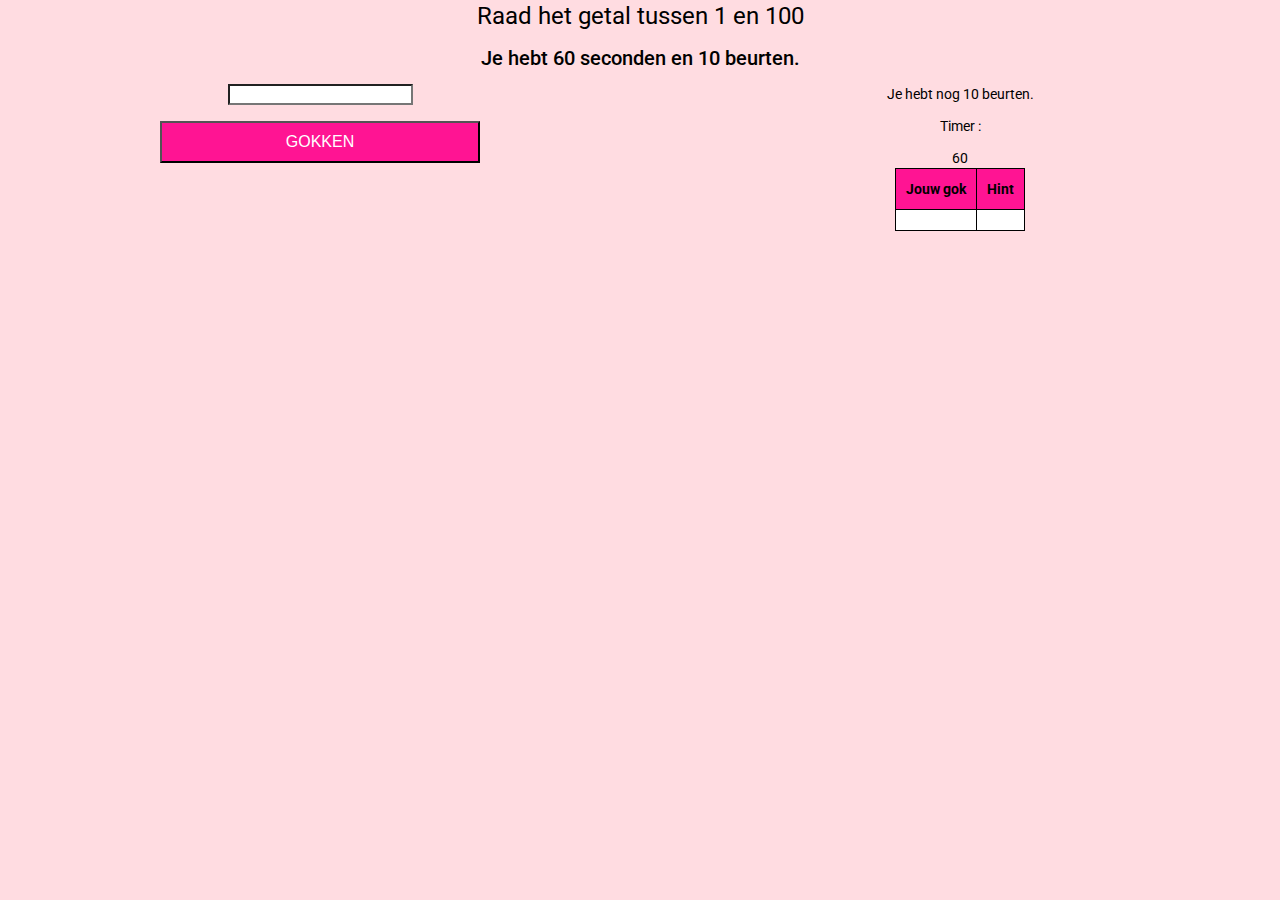
<file: index.html>
<!doctype html>
<html lang="en">
<head>
  <meta charset="utf-8">
  <title>FirstApp</title>
  <base href="https://karlien96.github.io/Opdracht1/">
  <meta name="viewport" content="width=device-width, initial-scale=1">
  <link rel="icon" type="image/x-icon" href="favicon.ico">
  <link href="https://fonts.googleapis.com/css?family=Roboto:300,400,500&display=swap" rel="stylesheet">
  <link href="https://fonts.googleapis.com/icon?family=Material+Icons" rel="stylesheet">
<link rel="stylesheet" href="styles.45c9f3782f353df93f58.css"></head>
<body class="mat-typography">
  <app-root></app-root>
<script src="runtime-es2015.0811dcefd377500b5b1a.js" type="module"></script><script src="runtime-es5.0811dcefd377500b5b1a.js" nomodule defer></script><script src="polyfills-es5.fd3af48698f9b02947d9.js" nomodule defer></script><script src="polyfills-es2015.442fa3cc45520cc0d518.js" type="module"></script><script src="main-es2015.e82e82dee78fb3386a63.js" type="module"></script><script src="main-es5.e82e82dee78fb3386a63.js" nomodule defer></script></body>
</html>
</file>
<file: styles.45c9f3782f353df93f58.css>
.mat-badge-content{font-weight:600;font-size:12px;font-family:Roboto,Helvetica Neue,sans-serif}.mat-badge-small .mat-badge-content{font-size:9px}.mat-badge-large .mat-badge-content{font-size:24px}.mat-h1,.mat-headline,.mat-typography h1{font:400 24px/32px Roboto,Helvetica Neue,sans-serif;margin:0 0 16px}.mat-h2,.mat-title,.mat-typography h2{font:500 20px/32px Roboto,Helvetica Neue,sans-serif;margin:0 0 16px}.mat-h3,.mat-subheading-2,.mat-typography h3{font:400 16px/28px Roboto,Helvetica Neue,sans-serif;margin:0 0 16px}.mat-h4,.mat-subheading-1,.mat-typography h4{font:400 15px/24px Roboto,Helvetica Neue,sans-serif;margin:0 0 16px}.mat-h5,.mat-typography h5{font:400 11.62px/20px Roboto,Helvetica Neue,sans-serif;margin:0 0 12px}.mat-h6,.mat-typography h6{font:400 9.38px/20px Roboto,Helvetica Neue,sans-serif;margin:0 0 12px}.mat-body-2,.mat-body-strong{font:500 14px/24px Roboto,Helvetica Neue,sans-serif}.mat-body,.mat-body-1,.mat-typography{font:400 14px/20px Roboto,Helvetica Neue,sans-serif}.mat-body-1 p,.mat-body p,.mat-typography p{margin:0 0 12px}.mat-caption,.mat-small{font:400 12px/20px Roboto,Helvetica Neue,sans-serif}.mat-display-4,.mat-typography .mat-display-4{font:300 112px/112px Roboto,Helvetica Neue,sans-serif;letter-spacing:-.05em;margin:0 0 56px}.mat-display-3,.mat-typography .mat-display-3{font:400 56px/56px Roboto,Helvetica Neue,sans-serif;letter-spacing:-.02em;margin:0 0 64px}.mat-display-2,.mat-typography .mat-display-2{font:400 45px/48px Roboto,Helvetica Neue,sans-serif;letter-spacing:-.005em;margin:0 0 64px}.mat-display-1,.mat-typography .mat-display-1{font:400 34px/40px Roboto,Helvetica Neue,sans-serif;margin:0 0 64px}.mat-bottom-sheet-container{font:400 14px/20px Roboto,Helvetica Neue,sans-serif}.mat-button,.mat-fab,.mat-flat-button,.mat-icon-button,.mat-mini-fab,.mat-raised-button,.mat-stroked-button{font-family:Roboto,Helvetica Neue,sans-serif;font-size:14px;font-weight:500}.mat-button-toggle,.mat-card{font-family:Roboto,Helvetica Neue,sans-serif}.mat-card-title{font-size:24px;font-weight:500}.mat-card-header .mat-card-title{font-size:20px}.mat-card-content,.mat-card-subtitle{font-size:14px}.mat-checkbox{font-family:Roboto,Helvetica Neue,sans-serif}.mat-checkbox-layout .mat-checkbox-label{line-height:24px}.mat-chip{font-size:14px;font-weight:500}.mat-chip .mat-chip-remove.mat-icon,.mat-chip .mat-chip-trailing-icon.mat-icon{font-size:18px}.mat-table{font-family:Roboto,Helvetica Neue,sans-serif}.mat-header-cell{font-size:12px;font-weight:500}.mat-cell,.mat-footer-cell{font-size:14px}.mat-calendar{font-family:Roboto,Helvetica Neue,sans-serif}.mat-calendar-body{font-size:13px}.mat-calendar-body-label,.mat-calendar-period-button{font-size:14px;font-weight:500}.mat-calendar-table-header th{font-size:11px;font-weight:400}.mat-dialog-title{font:500 20px/32px Roboto,Helvetica Neue,sans-serif}.mat-expansion-panel-header{font-family:Roboto,Helvetica Neue,sans-serif;font-size:15px;font-weight:400}.mat-expansion-panel-content{font:400 14px/20px Roboto,Helvetica Neue,sans-serif}.mat-form-field{font-size:inherit;font-weight:400;line-height:1.125;font-family:Roboto,Helvetica Neue,sans-serif}.mat-form-field-wrapper{padding-bottom:1.34375em}.mat-form-field-prefix .mat-icon,.mat-form-field-suffix .mat-icon{font-size:150%;line-height:1.125}.mat-form-field-prefix .mat-icon-button,.mat-form-field-suffix .mat-icon-button{height:1.5em;width:1.5em}.mat-form-field-prefix .mat-icon-button .mat-icon,.mat-form-field-suffix .mat-icon-button .mat-icon{height:1.125em;line-height:1.125}.mat-form-field-infix{padding:.5em 0;border-top:.84375em solid transparent}.mat-form-field-can-float.mat-form-field-should-float .mat-form-field-label,.mat-form-field-can-float .mat-input-server:focus+.mat-form-field-label-wrapper .mat-form-field-label{-webkit-transform:translateY(-1.34375em) scale(.75);transform:translateY(-1.34375em) scale(.75);width:133.3333333333%}.mat-form-field-can-float .mat-input-server[label]:not(:label-shown)+.mat-form-field-label-wrapper .mat-form-field-label{-webkit-transform:translateY(-1.34374em) scale(.75);transform:translateY(-1.34374em) scale(.75);width:133.3333433333%}.mat-form-field-label-wrapper{top:-.84375em;padding-top:.84375em}.mat-form-field-label{top:1.34375em}.mat-form-field-underline{bottom:1.34375em}.mat-form-field-subscript-wrapper{font-size:75%;margin-top:.6666666667em;top:calc(100% - 1.79167em)}.mat-form-field-appearance-legacy .mat-form-field-wrapper{padding-bottom:1.25em}.mat-form-field-appearance-legacy .mat-form-field-infix{padding:.4375em 0}.mat-form-field-appearance-legacy.mat-form-field-can-float.mat-form-field-should-float .mat-form-field-label,.mat-form-field-appearance-legacy.mat-form-field-can-float .mat-input-server:focus+.mat-form-field-label-wrapper .mat-form-field-label{-webkit-transform:translateY(-1.28125em) scale(.75) perspective(100px) translateZ(.001px);transform:translateY(-1.28125em) scale(.75) perspective(100px) translateZ(.001px);-ms-transform:translateY(-1.28125em) scale(.75);width:133.3333333333%}.mat-form-field-appearance-legacy.mat-form-field-can-float .mat-form-field-autofill-control:-webkit-autofill+.mat-form-field-label-wrapper .mat-form-field-label{-webkit-transform:translateY(-1.28125em) scale(.75) perspective(100px) translateZ(.00101px);transform:translateY(-1.28125em) scale(.75) perspective(100px) translateZ(.00101px);-ms-transform:translateY(-1.28124em) scale(.75);width:133.3333433333%}.mat-form-field-appearance-legacy.mat-form-field-can-float .mat-input-server[label]:not(:label-shown)+.mat-form-field-label-wrapper .mat-form-field-label{-webkit-transform:translateY(-1.28125em) scale(.75) perspective(100px) translateZ(.00102px);transform:translateY(-1.28125em) scale(.75) perspective(100px) translateZ(.00102px);-ms-transform:translateY(-1.28123em) scale(.75);width:133.3333533333%}.mat-form-field-appearance-legacy .mat-form-field-label{top:1.28125em}.mat-form-field-appearance-legacy .mat-form-field-underline{bottom:1.25em}.mat-form-field-appearance-legacy .mat-form-field-subscript-wrapper{margin-top:.5416666667em;top:calc(100% - 1.66667em)}@media print{.mat-form-field-appearance-legacy.mat-form-field-can-float.mat-form-field-should-float .mat-form-field-label,.mat-form-field-appearance-legacy.mat-form-field-can-float .mat-input-server:focus+.mat-form-field-label-wrapper .mat-form-field-label{-webkit-transform:translateY(-1.28122em) scale(.75);transform:translateY(-1.28122em) scale(.75)}.mat-form-field-appearance-legacy.mat-form-field-can-float .mat-form-field-autofill-control:-webkit-autofill+.mat-form-field-label-wrapper .mat-form-field-label{-webkit-transform:translateY(-1.28121em) scale(.75);transform:translateY(-1.28121em) scale(.75)}.mat-form-field-appearance-legacy.mat-form-field-can-float .mat-input-server[label]:not(:label-shown)+.mat-form-field-label-wrapper .mat-form-field-label{-webkit-transform:translateY(-1.2812em) scale(.75);transform:translateY(-1.2812em) scale(.75)}}.mat-form-field-appearance-fill .mat-form-field-infix{padding:.25em 0 .75em}.mat-form-field-appearance-fill .mat-form-field-label{top:1.09375em;margin-top:-.5em}.mat-form-field-appearance-fill.mat-form-field-can-float.mat-form-field-should-float .mat-form-field-label,.mat-form-field-appearance-fill.mat-form-field-can-float .mat-input-server:focus+.mat-form-field-label-wrapper .mat-form-field-label{-webkit-transform:translateY(-.59375em) scale(.75);transform:translateY(-.59375em) scale(.75);width:133.3333333333%}.mat-form-field-appearance-fill.mat-form-field-can-float .mat-input-server[label]:not(:label-shown)+.mat-form-field-label-wrapper .mat-form-field-label{-webkit-transform:translateY(-.59374em) scale(.75);transform:translateY(-.59374em) scale(.75);width:133.3333433333%}.mat-form-field-appearance-outline .mat-form-field-infix{padding:1em 0}.mat-form-field-appearance-outline .mat-form-field-label{top:1.84375em;margin-top:-.25em}.mat-form-field-appearance-outline.mat-form-field-can-float.mat-form-field-should-float .mat-form-field-label,.mat-form-field-appearance-outline.mat-form-field-can-float .mat-input-server:focus+.mat-form-field-label-wrapper .mat-form-field-label{-webkit-transform:translateY(-1.59375em) scale(.75);transform:translateY(-1.59375em) scale(.75);width:133.3333333333%}.mat-form-field-appearance-outline.mat-form-field-can-float .mat-input-server[label]:not(:label-shown)+.mat-form-field-label-wrapper .mat-form-field-label{-webkit-transform:translateY(-1.59374em) scale(.75);transform:translateY(-1.59374em) scale(.75);width:133.3333433333%}.mat-grid-tile-footer,.mat-grid-tile-header{font-size:14px}.mat-grid-tile-footer .mat-line,.mat-grid-tile-header .mat-line{white-space:nowrap;overflow:hidden;text-overflow:ellipsis;display:block;box-sizing:border-box}.mat-grid-tile-footer .mat-line:nth-child(n+2),.mat-grid-tile-header .mat-line:nth-child(n+2){font-size:12px}input.mat-input-element{margin-top:-.0625em}.mat-menu-item{font-family:Roboto,Helvetica Neue,sans-serif;font-size:14px;font-weight:400}.mat-paginator,.mat-paginator-page-size .mat-select-trigger{font-family:Roboto,Helvetica Neue,sans-serif;font-size:12px}.mat-radio-button,.mat-select{font-family:Roboto,Helvetica Neue,sans-serif}.mat-select-trigger{height:1.125em}.mat-slide-toggle-content,.mat-slider-thumb-label-text{font-family:Roboto,Helvetica Neue,sans-serif}.mat-slider-thumb-label-text{font-size:12px;font-weight:500}.mat-stepper-horizontal,.mat-stepper-vertical{font-family:Roboto,Helvetica Neue,sans-serif}.mat-step-label{font-size:14px;font-weight:400}.mat-step-sub-label-error{font-weight:400}.mat-step-label-error{font-size:14px}.mat-step-label-selected{font-size:14px;font-weight:500}.mat-tab-group,.mat-tab-label,.mat-tab-link{font-family:Roboto,Helvetica Neue,sans-serif}.mat-tab-label,.mat-tab-link{font-size:14px;font-weight:500}.mat-toolbar,.mat-toolbar h1,.mat-toolbar h2,.mat-toolbar h3,.mat-toolbar h4,.mat-toolbar h5,.mat-toolbar h6{font:500 20px/32px Roboto,Helvetica Neue,sans-serif;margin:0}.mat-tooltip{font-family:Roboto,Helvetica Neue,sans-serif;font-size:10px;padding-top:6px;padding-bottom:6px}.mat-tooltip-handset{font-size:14px;padding-top:8px;padding-bottom:8px}.mat-list-item,.mat-list-option{font-family:Roboto,Helvetica Neue,sans-serif}.mat-list-base .mat-list-item{font-size:16px}.mat-list-base .mat-list-item .mat-line{white-space:nowrap;overflow:hidden;text-overflow:ellipsis;display:block;box-sizing:border-box}.mat-list-base .mat-list-item .mat-line:nth-child(n+2){font-size:14px}.mat-list-base .mat-list-option{font-size:16px}.mat-list-base .mat-list-option .mat-line{white-space:nowrap;overflow:hidden;text-overflow:ellipsis;display:block;box-sizing:border-box}.mat-list-base .mat-list-option .mat-line:nth-child(n+2){font-size:14px}.mat-list-base .mat-subheader{font-family:Roboto,Helvetica Neue,sans-serif;font-size:14px;font-weight:500}.mat-list-base[dense] .mat-list-item{font-size:12px}.mat-list-base[dense] .mat-list-item .mat-line{white-space:nowrap;overflow:hidden;text-overflow:ellipsis;display:block;box-sizing:border-box}.mat-list-base[dense] .mat-list-item .mat-line:nth-child(n+2),.mat-list-base[dense] .mat-list-option{font-size:12px}.mat-list-base[dense] .mat-list-option .mat-line{white-space:nowrap;overflow:hidden;text-overflow:ellipsis;display:block;box-sizing:border-box}.mat-list-base[dense] .mat-list-option .mat-line:nth-child(n+2){font-size:12px}.mat-list-base[dense] .mat-subheader{font-family:Roboto,Helvetica Neue,sans-serif;font-size:12px;font-weight:500}.mat-option{font-family:Roboto,Helvetica Neue,sans-serif;font-size:16px}.mat-optgroup-label{font:500 14px/24px Roboto,Helvetica Neue,sans-serif}.mat-simple-snackbar{font-family:Roboto,Helvetica Neue,sans-serif;font-size:14px}.mat-simple-snackbar-action{line-height:1;font-family:inherit;font-size:inherit;font-weight:500}.mat-tree{font-family:Roboto,Helvetica Neue,sans-serif}.mat-nested-tree-node,.mat-tree-node{font-weight:400;font-size:14px}.mat-ripple{overflow:hidden;position:relative}.mat-ripple:not(:empty){-webkit-transform:translateZ(0);transform:translateZ(0)}.mat-ripple.mat-ripple-unbounded{overflow:visible}.mat-ripple-element{position:absolute;border-radius:50%;pointer-events:none;-webkit-transition:opacity,-webkit-transform 0ms cubic-bezier(0,0,.2,1);transition:opacity,-webkit-transform 0ms cubic-bezier(0,0,.2,1);transition:opacity,transform 0ms cubic-bezier(0,0,.2,1);transition:opacity,transform 0ms cubic-bezier(0,0,.2,1),-webkit-transform 0ms cubic-bezier(0,0,.2,1);-webkit-transform:scale(0);transform:scale(0)}.cdk-high-contrast-active .mat-ripple-element{display:none}.cdk-visually-hidden{border:0;clip:rect(0 0 0 0);height:1px;margin:-1px;overflow:hidden;padding:0;position:absolute;width:1px;outline:0;-webkit-appearance:none;-moz-appearance:none}.cdk-global-overlay-wrapper,.cdk-overlay-container{pointer-events:none;top:0;left:0;height:100%;width:100%}.cdk-overlay-container{position:fixed;z-index:1000}.cdk-overlay-container:empty{display:none}.cdk-global-overlay-wrapper,.cdk-overlay-pane{display:-webkit-box;display:flex;position:absolute;z-index:1000}.cdk-overlay-pane{pointer-events:auto;box-sizing:border-box;max-width:100%;max-height:100%}.cdk-overlay-backdrop{position:absolute;top:0;bottom:0;left:0;right:0;z-index:1000;pointer-events:auto;-webkit-tap-highlight-color:transparent;-webkit-transition:opacity .4s cubic-bezier(.25,.8,.25,1);transition:opacity .4s cubic-bezier(.25,.8,.25,1);opacity:0}.cdk-overlay-backdrop.cdk-overlay-backdrop-showing{opacity:1}@media screen and (-ms-high-contrast:active){.cdk-overlay-backdrop.cdk-overlay-backdrop-showing{opacity:.6}}.cdk-overlay-dark-backdrop{background:rgba(0,0,0,.32)}.cdk-overlay-transparent-backdrop,.cdk-overlay-transparent-backdrop.cdk-overlay-backdrop-showing{opacity:0}.cdk-overlay-connected-position-bounding-box{position:absolute;z-index:1000;display:-webkit-box;display:flex;-webkit-box-orient:vertical;-webkit-box-direction:normal;flex-direction:column;min-width:1px;min-height:1px}.cdk-global-scrollblock{position:fixed;width:100%;overflow-y:scroll}@-webkit-keyframes cdk-text-field-autofill-start{/*!*/}@keyframes cdk-text-field-autofill-start{/*!*/}@-webkit-keyframes cdk-text-field-autofill-end{/*!*/}@keyframes cdk-text-field-autofill-end{/*!*/}.cdk-text-field-autofill-monitored:-webkit-autofill{-webkit-animation:cdk-text-field-autofill-start 0s 1ms;animation:cdk-text-field-autofill-start 0s 1ms}.cdk-text-field-autofill-monitored:not(:-webkit-autofill){-webkit-animation:cdk-text-field-autofill-end 0s 1ms;animation:cdk-text-field-autofill-end 0s 1ms}textarea.cdk-textarea-autosize{resize:none}textarea.cdk-textarea-autosize-measuring{height:auto!important;overflow:hidden!important;padding:2px 0!important;box-sizing:content-box!important}.mat-ripple-element{background-color:rgba(0,0,0,.1)}.mat-option{color:rgba(0,0,0,.87)}.mat-option.mat-active,.mat-option.mat-selected:not(.mat-option-multiple):not(.mat-option-disabled),.mat-option:focus:not(.mat-option-disabled),.mat-option:hover:not(.mat-option-disabled){background:rgba(0,0,0,.04)}.mat-option.mat-active{color:rgba(0,0,0,.87)}.mat-option.mat-option-disabled{color:rgba(0,0,0,.38)}.mat-primary .mat-option.mat-selected:not(.mat-option-disabled){color:#673ab7}.mat-accent .mat-option.mat-selected:not(.mat-option-disabled){color:#ffd740}.mat-warn .mat-option.mat-selected:not(.mat-option-disabled){color:#f44336}.mat-optgroup-label{color:rgba(0,0,0,.54)}.mat-optgroup-disabled .mat-optgroup-label{color:rgba(0,0,0,.38)}.mat-pseudo-checkbox{color:rgba(0,0,0,.54)}.mat-pseudo-checkbox:after{color:#fafafa}.mat-pseudo-checkbox-disabled{color:#b0b0b0}.mat-primary .mat-pseudo-checkbox-checked,.mat-primary .mat-pseudo-checkbox-indeterminate{background:#673ab7}.mat-accent .mat-pseudo-checkbox-checked,.mat-accent .mat-pseudo-checkbox-indeterminate,.mat-pseudo-checkbox-checked,.mat-pseudo-checkbox-indeterminate{background:#ffd740}.mat-warn .mat-pseudo-checkbox-checked,.mat-warn .mat-pseudo-checkbox-indeterminate{background:#f44336}.mat-pseudo-checkbox-checked.mat-pseudo-checkbox-disabled,.mat-pseudo-checkbox-indeterminate.mat-pseudo-checkbox-disabled{background:#b0b0b0}.mat-elevation-z0{box-shadow:0 0 0 0 rgba(0,0,0,.2),0 0 0 0 rgba(0,0,0,.14),0 0 0 0 rgba(0,0,0,.12)}.mat-elevation-z1{box-shadow:0 2px 1px -1px rgba(0,0,0,.2),0 1px 1px 0 rgba(0,0,0,.14),0 1px 3px 0 rgba(0,0,0,.12)}.mat-elevation-z2{box-shadow:0 3px 1px -2px rgba(0,0,0,.2),0 2px 2px 0 rgba(0,0,0,.14),0 1px 5px 0 rgba(0,0,0,.12)}.mat-elevation-z3{box-shadow:0 3px 3px -2px rgba(0,0,0,.2),0 3px 4px 0 rgba(0,0,0,.14),0 1px 8px 0 rgba(0,0,0,.12)}.mat-elevation-z4{box-shadow:0 2px 4px -1px rgba(0,0,0,.2),0 4px 5px 0 rgba(0,0,0,.14),0 1px 10px 0 rgba(0,0,0,.12)}.mat-elevation-z5{box-shadow:0 3px 5px -1px rgba(0,0,0,.2),0 5px 8px 0 rgba(0,0,0,.14),0 1px 14px 0 rgba(0,0,0,.12)}.mat-elevation-z6{box-shadow:0 3px 5px -1px rgba(0,0,0,.2),0 6px 10px 0 rgba(0,0,0,.14),0 1px 18px 0 rgba(0,0,0,.12)}.mat-elevation-z7{box-shadow:0 4px 5px -2px rgba(0,0,0,.2),0 7px 10px 1px rgba(0,0,0,.14),0 2px 16px 1px rgba(0,0,0,.12)}.mat-elevation-z8{box-shadow:0 5px 5px -3px rgba(0,0,0,.2),0 8px 10px 1px rgba(0,0,0,.14),0 3px 14px 2px rgba(0,0,0,.12)}.mat-elevation-z9{box-shadow:0 5px 6px -3px rgba(0,0,0,.2),0 9px 12px 1px rgba(0,0,0,.14),0 3px 16px 2px rgba(0,0,0,.12)}.mat-elevation-z10{box-shadow:0 6px 6px -3px rgba(0,0,0,.2),0 10px 14px 1px rgba(0,0,0,.14),0 4px 18px 3px rgba(0,0,0,.12)}.mat-elevation-z11{box-shadow:0 6px 7px -4px rgba(0,0,0,.2),0 11px 15px 1px rgba(0,0,0,.14),0 4px 20px 3px rgba(0,0,0,.12)}.mat-elevation-z12{box-shadow:0 7px 8px -4px rgba(0,0,0,.2),0 12px 17px 2px rgba(0,0,0,.14),0 5px 22px 4px rgba(0,0,0,.12)}.mat-elevation-z13{box-shadow:0 7px 8px -4px rgba(0,0,0,.2),0 13px 19px 2px rgba(0,0,0,.14),0 5px 24px 4px rgba(0,0,0,.12)}.mat-elevation-z14{box-shadow:0 7px 9px -4px rgba(0,0,0,.2),0 14px 21px 2px rgba(0,0,0,.14),0 5px 26px 4px rgba(0,0,0,.12)}.mat-elevation-z15{box-shadow:0 8px 9px -5px rgba(0,0,0,.2),0 15px 22px 2px rgba(0,0,0,.14),0 6px 28px 5px rgba(0,0,0,.12)}.mat-elevation-z16{box-shadow:0 8px 10px -5px rgba(0,0,0,.2),0 16px 24px 2px rgba(0,0,0,.14),0 6px 30px 5px rgba(0,0,0,.12)}.mat-elevation-z17{box-shadow:0 8px 11px -5px rgba(0,0,0,.2),0 17px 26px 2px rgba(0,0,0,.14),0 6px 32px 5px rgba(0,0,0,.12)}.mat-elevation-z18{box-shadow:0 9px 11px -5px rgba(0,0,0,.2),0 18px 28px 2px rgba(0,0,0,.14),0 7px 34px 6px rgba(0,0,0,.12)}.mat-elevation-z19{box-shadow:0 9px 12px -6px rgba(0,0,0,.2),0 19px 29px 2px rgba(0,0,0,.14),0 7px 36px 6px rgba(0,0,0,.12)}.mat-elevation-z20{box-shadow:0 10px 13px -6px rgba(0,0,0,.2),0 20px 31px 3px rgba(0,0,0,.14),0 8px 38px 7px rgba(0,0,0,.12)}.mat-elevation-z21{box-shadow:0 10px 13px -6px rgba(0,0,0,.2),0 21px 33px 3px rgba(0,0,0,.14),0 8px 40px 7px rgba(0,0,0,.12)}.mat-elevation-z22{box-shadow:0 10px 14px -6px rgba(0,0,0,.2),0 22px 35px 3px rgba(0,0,0,.14),0 8px 42px 7px rgba(0,0,0,.12)}.mat-elevation-z23{box-shadow:0 11px 14px -7px rgba(0,0,0,.2),0 23px 36px 3px rgba(0,0,0,.14),0 9px 44px 8px rgba(0,0,0,.12)}.mat-elevation-z24{box-shadow:0 11px 15px -7px rgba(0,0,0,.2),0 24px 38px 3px rgba(0,0,0,.14),0 9px 46px 8px rgba(0,0,0,.12)}.mat-app-background{background-color:#fafafa;color:rgba(0,0,0,.87)}.mat-theme-loaded-marker{display:none}.mat-autocomplete-panel{background:#fff;color:rgba(0,0,0,.87)}.mat-autocomplete-panel:not([class*=mat-elevation-z]){box-shadow:0 2px 4px -1px rgba(0,0,0,.2),0 4px 5px 0 rgba(0,0,0,.14),0 1px 10px 0 rgba(0,0,0,.12)}.mat-autocomplete-panel .mat-option.mat-selected:not(.mat-active):not(:hover){background:#fff}.mat-autocomplete-panel .mat-option.mat-selected:not(.mat-active):not(:hover):not(.mat-option-disabled){color:rgba(0,0,0,.87)}.mat-badge-content{color:#fff;background:#673ab7}.cdk-high-contrast-active .mat-badge-content{outline:1px solid;border-radius:0}.mat-badge-accent .mat-badge-content{background:#ffd740;color:rgba(0,0,0,.87)}.mat-badge-warn .mat-badge-content{color:#fff;background:#f44336}.mat-badge{position:relative}.mat-badge-hidden .mat-badge-content{display:none}.mat-badge-disabled .mat-badge-content{background:#b9b9b9;color:rgba(0,0,0,.38)}.mat-badge-content{position:absolute;text-align:center;display:inline-block;border-radius:50%;-webkit-transition:-webkit-transform .2s ease-in-out;transition:-webkit-transform .2s ease-in-out;transition:transform .2s ease-in-out;transition:transform .2s ease-in-out,-webkit-transform .2s ease-in-out;-webkit-transform:scale(.6);transform:scale(.6);overflow:hidden;white-space:nowrap;text-overflow:ellipsis;pointer-events:none}.mat-badge-content._mat-animation-noopable,.ng-animate-disabled .mat-badge-content{-webkit-transition:none;transition:none}.mat-badge-content.mat-badge-active{-webkit-transform:none;transform:none}.mat-badge-small .mat-badge-content{width:16px;height:16px;line-height:16px}.mat-badge-small.mat-badge-above .mat-badge-content{top:-8px}.mat-badge-small.mat-badge-below .mat-badge-content{bottom:-8px}.mat-badge-small.mat-badge-before .mat-badge-content{left:-16px}[dir=rtl] .mat-badge-small.mat-badge-before .mat-badge-content{left:auto;right:-16px}.mat-badge-small.mat-badge-after .mat-badge-content{right:-16px}[dir=rtl] .mat-badge-small.mat-badge-after .mat-badge-content{right:auto;left:-16px}.mat-badge-small.mat-badge-overlap.mat-badge-before .mat-badge-content{left:-8px}[dir=rtl] .mat-badge-small.mat-badge-overlap.mat-badge-before .mat-badge-content{left:auto;right:-8px}.mat-badge-small.mat-badge-overlap.mat-badge-after .mat-badge-content{right:-8px}[dir=rtl] .mat-badge-small.mat-badge-overlap.mat-badge-after .mat-badge-content{right:auto;left:-8px}.mat-badge-medium .mat-badge-content{width:22px;height:22px;line-height:22px}.mat-badge-medium.mat-badge-above .mat-badge-content{top:-11px}.mat-badge-medium.mat-badge-below .mat-badge-content{bottom:-11px}.mat-badge-medium.mat-badge-before .mat-badge-content{left:-22px}[dir=rtl] .mat-badge-medium.mat-badge-before .mat-badge-content{left:auto;right:-22px}.mat-badge-medium.mat-badge-after .mat-badge-content{right:-22px}[dir=rtl] .mat-badge-medium.mat-badge-after .mat-badge-content{right:auto;left:-22px}.mat-badge-medium.mat-badge-overlap.mat-badge-before .mat-badge-content{left:-11px}[dir=rtl] .mat-badge-medium.mat-badge-overlap.mat-badge-before .mat-badge-content{left:auto;right:-11px}.mat-badge-medium.mat-badge-overlap.mat-badge-after .mat-badge-content{right:-11px}[dir=rtl] .mat-badge-medium.mat-badge-overlap.mat-badge-after .mat-badge-content{right:auto;left:-11px}.mat-badge-large .mat-badge-content{width:28px;height:28px;line-height:28px}.mat-badge-large.mat-badge-above .mat-badge-content{top:-14px}.mat-badge-large.mat-badge-below .mat-badge-content{bottom:-14px}.mat-badge-large.mat-badge-before .mat-badge-content{left:-28px}[dir=rtl] .mat-badge-large.mat-badge-before .mat-badge-content{left:auto;right:-28px}.mat-badge-large.mat-badge-after .mat-badge-content{right:-28px}[dir=rtl] .mat-badge-large.mat-badge-after .mat-badge-content{right:auto;left:-28px}.mat-badge-large.mat-badge-overlap.mat-badge-before .mat-badge-content{left:-14px}[dir=rtl] .mat-badge-large.mat-badge-overlap.mat-badge-before .mat-badge-content{left:auto;right:-14px}.mat-badge-large.mat-badge-overlap.mat-badge-after .mat-badge-content{right:-14px}[dir=rtl] .mat-badge-large.mat-badge-overlap.mat-badge-after .mat-badge-content{right:auto;left:-14px}.mat-bottom-sheet-container{box-shadow:0 8px 10px -5px rgba(0,0,0,.2),0 16px 24px 2px rgba(0,0,0,.14),0 6px 30px 5px rgba(0,0,0,.12);background:#fff;color:rgba(0,0,0,.87)}.mat-button,.mat-icon-button,.mat-stroked-button{color:inherit;background:transparent}.mat-button.mat-primary,.mat-icon-button.mat-primary,.mat-stroked-button.mat-primary{color:#673ab7}.mat-button.mat-accent,.mat-icon-button.mat-accent,.mat-stroked-button.mat-accent{color:#ffd740}.mat-button.mat-warn,.mat-icon-button.mat-warn,.mat-stroked-button.mat-warn{color:#f44336}.mat-button.mat-accent[disabled],.mat-button.mat-primary[disabled],.mat-button.mat-warn[disabled],.mat-button[disabled][disabled],.mat-icon-button.mat-accent[disabled],.mat-icon-button.mat-primary[disabled],.mat-icon-button.mat-warn[disabled],.mat-icon-button[disabled][disabled],.mat-stroked-button.mat-accent[disabled],.mat-stroked-button.mat-primary[disabled],.mat-stroked-button.mat-warn[disabled],.mat-stroked-button[disabled][disabled]{color:rgba(0,0,0,.26)}.mat-button.mat-primary .mat-button-focus-overlay,.mat-icon-button.mat-primary .mat-button-focus-overlay,.mat-stroked-button.mat-primary .mat-button-focus-overlay{background-color:#673ab7}.mat-button.mat-accent .mat-button-focus-overlay,.mat-icon-button.mat-accent .mat-button-focus-overlay,.mat-stroked-button.mat-accent .mat-button-focus-overlay{background-color:#ffd740}.mat-button.mat-warn .mat-button-focus-overlay,.mat-icon-button.mat-warn .mat-button-focus-overlay,.mat-stroked-button.mat-warn .mat-button-focus-overlay{background-color:#f44336}.mat-button[disabled] .mat-button-focus-overlay,.mat-icon-button[disabled] .mat-button-focus-overlay,.mat-stroked-button[disabled] .mat-button-focus-overlay{background-color:transparent}.mat-button .mat-ripple-element,.mat-icon-button .mat-ripple-element,.mat-stroked-button .mat-ripple-element{opacity:.1;background-color:currentColor}.mat-button-focus-overlay{background:#000}.mat-stroked-button:not([disabled]){border-color:rgba(0,0,0,.12)}.mat-fab,.mat-flat-button,.mat-mini-fab,.mat-raised-button{color:rgba(0,0,0,.87);background-color:#fff}.mat-fab.mat-primary,.mat-flat-button.mat-primary,.mat-mini-fab.mat-primary,.mat-raised-button.mat-primary{color:#fff}.mat-fab.mat-accent,.mat-flat-button.mat-accent,.mat-mini-fab.mat-accent,.mat-raised-button.mat-accent{color:rgba(0,0,0,.87)}.mat-fab.mat-warn,.mat-flat-button.mat-warn,.mat-mini-fab.mat-warn,.mat-raised-button.mat-warn{color:#fff}.mat-fab.mat-accent[disabled],.mat-fab.mat-primary[disabled],.mat-fab.mat-warn[disabled],.mat-fab[disabled][disabled],.mat-flat-button.mat-accent[disabled],.mat-flat-button.mat-primary[disabled],.mat-flat-button.mat-warn[disabled],.mat-flat-button[disabled][disabled],.mat-mini-fab.mat-accent[disabled],.mat-mini-fab.mat-primary[disabled],.mat-mini-fab.mat-warn[disabled],.mat-mini-fab[disabled][disabled],.mat-raised-button.mat-accent[disabled],.mat-raised-button.mat-primary[disabled],.mat-raised-button.mat-warn[disabled],.mat-raised-button[disabled][disabled]{color:rgba(0,0,0,.26)}.mat-fab.mat-primary,.mat-flat-button.mat-primary,.mat-mini-fab.mat-primary,.mat-raised-button.mat-primary{background-color:#673ab7}.mat-fab.mat-accent,.mat-flat-button.mat-accent,.mat-mini-fab.mat-accent,.mat-raised-button.mat-accent{background-color:#ffd740}.mat-fab.mat-warn,.mat-flat-button.mat-warn,.mat-mini-fab.mat-warn,.mat-raised-button.mat-warn{background-color:#f44336}.mat-fab.mat-accent[disabled],.mat-fab.mat-primary[disabled],.mat-fab.mat-warn[disabled],.mat-fab[disabled][disabled],.mat-flat-button.mat-accent[disabled],.mat-flat-button.mat-primary[disabled],.mat-flat-button.mat-warn[disabled],.mat-flat-button[disabled][disabled],.mat-mini-fab.mat-accent[disabled],.mat-mini-fab.mat-primary[disabled],.mat-mini-fab.mat-warn[disabled],.mat-mini-fab[disabled][disabled],.mat-raised-button.mat-accent[disabled],.mat-raised-button.mat-primary[disabled],.mat-raised-button.mat-warn[disabled],.mat-raised-button[disabled][disabled]{background-color:rgba(0,0,0,.12)}.mat-fab.mat-primary .mat-ripple-element,.mat-flat-button.mat-primary .mat-ripple-element,.mat-mini-fab.mat-primary .mat-ripple-element,.mat-raised-button.mat-primary .mat-ripple-element{background-color:hsla(0,0%,100%,.1)}.mat-fab.mat-accent .mat-ripple-element,.mat-flat-button.mat-accent .mat-ripple-element,.mat-mini-fab.mat-accent .mat-ripple-element,.mat-raised-button.mat-accent .mat-ripple-element{background-color:rgba(0,0,0,.1)}.mat-fab.mat-warn .mat-ripple-element,.mat-flat-button.mat-warn .mat-ripple-element,.mat-mini-fab.mat-warn .mat-ripple-element,.mat-raised-button.mat-warn .mat-ripple-element{background-color:hsla(0,0%,100%,.1)}.mat-flat-button:not([class*=mat-elevation-z]),.mat-stroked-button:not([class*=mat-elevation-z]){box-shadow:0 0 0 0 rgba(0,0,0,.2),0 0 0 0 rgba(0,0,0,.14),0 0 0 0 rgba(0,0,0,.12)}.mat-raised-button:not([class*=mat-elevation-z]){box-shadow:0 3px 1px -2px rgba(0,0,0,.2),0 2px 2px 0 rgba(0,0,0,.14),0 1px 5px 0 rgba(0,0,0,.12)}.mat-raised-button:not([disabled]):active:not([class*=mat-elevation-z]){box-shadow:0 5px 5px -3px rgba(0,0,0,.2),0 8px 10px 1px rgba(0,0,0,.14),0 3px 14px 2px rgba(0,0,0,.12)}.mat-raised-button[disabled]:not([class*=mat-elevation-z]){box-shadow:0 0 0 0 rgba(0,0,0,.2),0 0 0 0 rgba(0,0,0,.14),0 0 0 0 rgba(0,0,0,.12)}.mat-fab:not([class*=mat-elevation-z]),.mat-mini-fab:not([class*=mat-elevation-z]){box-shadow:0 3px 5px -1px rgba(0,0,0,.2),0 6px 10px 0 rgba(0,0,0,.14),0 1px 18px 0 rgba(0,0,0,.12)}.mat-fab:not([disabled]):active:not([class*=mat-elevation-z]),.mat-mini-fab:not([disabled]):active:not([class*=mat-elevation-z]){box-shadow:0 7px 8px -4px rgba(0,0,0,.2),0 12px 17px 2px rgba(0,0,0,.14),0 5px 22px 4px rgba(0,0,0,.12)}.mat-fab[disabled]:not([class*=mat-elevation-z]),.mat-mini-fab[disabled]:not([class*=mat-elevation-z]){box-shadow:0 0 0 0 rgba(0,0,0,.2),0 0 0 0 rgba(0,0,0,.14),0 0 0 0 rgba(0,0,0,.12)}.mat-button-toggle-group,.mat-button-toggle-standalone{box-shadow:0 3px 1px -2px rgba(0,0,0,.2),0 2px 2px 0 rgba(0,0,0,.14),0 1px 5px 0 rgba(0,0,0,.12)}.mat-button-toggle-group-appearance-standard,.mat-button-toggle-standalone.mat-button-toggle-appearance-standard{box-shadow:none}.mat-button-toggle{color:rgba(0,0,0,.38)}.mat-button-toggle .mat-button-toggle-focus-overlay{background-color:rgba(0,0,0,.12)}.mat-button-toggle-appearance-standard{color:rgba(0,0,0,.87);background:#fff}.mat-button-toggle-appearance-standard .mat-button-toggle-focus-overlay{background-color:#000}.mat-button-toggle-group-appearance-standard .mat-button-toggle+.mat-button-toggle{border-left:1px solid rgba(0,0,0,.12)}[dir=rtl] .mat-button-toggle-group-appearance-standard .mat-button-toggle+.mat-button-toggle{border-left:none;border-right:1px solid rgba(0,0,0,.12)}.mat-button-toggle-group-appearance-standard.mat-button-toggle-vertical .mat-button-toggle+.mat-button-toggle{border-left:none;border-right:none;border-top:1px solid rgba(0,0,0,.12)}.mat-button-toggle-checked{background-color:#e0e0e0;color:rgba(0,0,0,.54)}.mat-button-toggle-checked.mat-button-toggle-appearance-standard{color:rgba(0,0,0,.87)}.mat-button-toggle-disabled{color:rgba(0,0,0,.26);background-color:#eee}.mat-button-toggle-disabled.mat-button-toggle-appearance-standard{background:#fff}.mat-button-toggle-disabled.mat-button-toggle-checked{background-color:#bdbdbd}.mat-button-toggle-group-appearance-standard,.mat-button-toggle-standalone.mat-button-toggle-appearance-standard{border:1px solid rgba(0,0,0,.12)}.mat-card{background:#fff;color:rgba(0,0,0,.87)}.mat-card:not([class*=mat-elevation-z]){box-shadow:0 2px 1px -1px rgba(0,0,0,.2),0 1px 1px 0 rgba(0,0,0,.14),0 1px 3px 0 rgba(0,0,0,.12)}.mat-card.mat-card-flat:not([class*=mat-elevation-z]){box-shadow:0 0 0 0 rgba(0,0,0,.2),0 0 0 0 rgba(0,0,0,.14),0 0 0 0 rgba(0,0,0,.12)}.mat-card-subtitle{color:rgba(0,0,0,.54)}.mat-checkbox-frame{border-color:rgba(0,0,0,.54)}.mat-checkbox-checkmark{fill:#fafafa}.mat-checkbox-checkmark-path{stroke:#fafafa!important}.mat-checkbox-mixedmark{background-color:#fafafa}.mat-checkbox-checked.mat-primary .mat-checkbox-background,.mat-checkbox-indeterminate.mat-primary .mat-checkbox-background{background-color:#673ab7}.mat-checkbox-checked.mat-accent .mat-checkbox-background,.mat-checkbox-indeterminate.mat-accent .mat-checkbox-background{background-color:#ffd740}.mat-checkbox-checked.mat-warn .mat-checkbox-background,.mat-checkbox-indeterminate.mat-warn .mat-checkbox-background{background-color:#f44336}.mat-checkbox-disabled.mat-checkbox-checked .mat-checkbox-background,.mat-checkbox-disabled.mat-checkbox-indeterminate .mat-checkbox-background{background-color:#b0b0b0}.mat-checkbox-disabled:not(.mat-checkbox-checked) .mat-checkbox-frame{border-color:#b0b0b0}.mat-checkbox-disabled .mat-checkbox-label{color:rgba(0,0,0,.54)}.mat-checkbox .mat-ripple-element{background-color:#000}.mat-checkbox-checked:not(.mat-checkbox-disabled).mat-primary .mat-ripple-element,.mat-checkbox:active:not(.mat-checkbox-disabled).mat-primary .mat-ripple-element{background:#673ab7}.mat-checkbox-checked:not(.mat-checkbox-disabled).mat-accent .mat-ripple-element,.mat-checkbox:active:not(.mat-checkbox-disabled).mat-accent .mat-ripple-element{background:#ffd740}.mat-checkbox-checked:not(.mat-checkbox-disabled).mat-warn .mat-ripple-element,.mat-checkbox:active:not(.mat-checkbox-disabled).mat-warn .mat-ripple-element{background:#f44336}.mat-chip.mat-standard-chip{background-color:#e0e0e0;color:rgba(0,0,0,.87)}.mat-chip.mat-standard-chip .mat-chip-remove{color:rgba(0,0,0,.87);opacity:.4}.mat-chip.mat-standard-chip:not(.mat-chip-disabled):active{box-shadow:0 3px 3px -2px rgba(0,0,0,.2),0 3px 4px 0 rgba(0,0,0,.14),0 1px 8px 0 rgba(0,0,0,.12)}.mat-chip.mat-standard-chip:not(.mat-chip-disabled) .mat-chip-remove:hover{opacity:.54}.mat-chip.mat-standard-chip.mat-chip-disabled{opacity:.4}.mat-chip.mat-standard-chip:after{background:#000}.mat-chip.mat-standard-chip.mat-chip-selected.mat-primary{background-color:#673ab7;color:#fff}.mat-chip.mat-standard-chip.mat-chip-selected.mat-primary .mat-chip-remove{color:#fff;opacity:.4}.mat-chip.mat-standard-chip.mat-chip-selected.mat-primary .mat-ripple-element{background-color:hsla(0,0%,100%,.1)}.mat-chip.mat-standard-chip.mat-chip-selected.mat-warn{background-color:#f44336;color:#fff}.mat-chip.mat-standard-chip.mat-chip-selected.mat-warn .mat-chip-remove{color:#fff;opacity:.4}.mat-chip.mat-standard-chip.mat-chip-selected.mat-warn .mat-ripple-element{background-color:hsla(0,0%,100%,.1)}.mat-chip.mat-standard-chip.mat-chip-selected.mat-accent{background-color:#ffd740;color:rgba(0,0,0,.87)}.mat-chip.mat-standard-chip.mat-chip-selected.mat-accent .mat-chip-remove{color:rgba(0,0,0,.87);opacity:.4}.mat-chip.mat-standard-chip.mat-chip-selected.mat-accent .mat-ripple-element{background-color:rgba(0,0,0,.1)}.mat-table{background:#fff}.mat-table-sticky,.mat-table tbody,.mat-table tfoot,.mat-table thead,[mat-footer-row],[mat-header-row],[mat-row],mat-footer-row,mat-header-row,mat-row{background:inherit}mat-footer-row,mat-header-row,mat-row,td.mat-cell,td.mat-footer-cell,th.mat-header-cell{border-bottom-color:rgba(0,0,0,.12)}.mat-header-cell{color:rgba(0,0,0,.54)}.mat-cell,.mat-footer-cell{color:rgba(0,0,0,.87)}.mat-calendar-arrow{border-top-color:rgba(0,0,0,.54)}.mat-datepicker-content .mat-calendar-next-button,.mat-datepicker-content .mat-calendar-previous-button,.mat-datepicker-toggle{color:rgba(0,0,0,.54)}.mat-calendar-table-header{color:rgba(0,0,0,.38)}.mat-calendar-table-header-divider:after{background:rgba(0,0,0,.12)}.mat-calendar-body-label{color:rgba(0,0,0,.54)}.mat-calendar-body-cell-content{color:rgba(0,0,0,.87);border-color:transparent}.mat-calendar-body-disabled>.mat-calendar-body-cell-content:not(.mat-calendar-body-selected){color:rgba(0,0,0,.38)}.cdk-keyboard-focused .mat-calendar-body-active>.mat-calendar-body-cell-content:not(.mat-calendar-body-selected),.cdk-program-focused .mat-calendar-body-active>.mat-calendar-body-cell-content:not(.mat-calendar-body-selected),.mat-calendar-body-cell:not(.mat-calendar-body-disabled):hover>.mat-calendar-body-cell-content:not(.mat-calendar-body-selected){background-color:rgba(0,0,0,.04)}.mat-calendar-body-today:not(.mat-calendar-body-selected){border-color:rgba(0,0,0,.38)}.mat-calendar-body-disabled>.mat-calendar-body-today:not(.mat-calendar-body-selected){border-color:rgba(0,0,0,.18)}.mat-calendar-body-selected{background-color:#673ab7;color:#fff}.mat-calendar-body-disabled>.mat-calendar-body-selected{background-color:rgba(103,58,183,.4)}.mat-calendar-body-today.mat-calendar-body-selected{box-shadow:inset 0 0 0 1px #fff}.mat-datepicker-content{box-shadow:0 2px 4px -1px rgba(0,0,0,.2),0 4px 5px 0 rgba(0,0,0,.14),0 1px 10px 0 rgba(0,0,0,.12);background-color:#fff;color:rgba(0,0,0,.87)}.mat-datepicker-content.mat-accent .mat-calendar-body-selected{background-color:#ffd740;color:rgba(0,0,0,.87)}.mat-datepicker-content.mat-accent .mat-calendar-body-disabled>.mat-calendar-body-selected{background-color:rgba(255,215,64,.4)}.mat-datepicker-content.mat-accent .mat-calendar-body-today.mat-calendar-body-selected{box-shadow:inset 0 0 0 1px rgba(0,0,0,.87)}.mat-datepicker-content.mat-warn .mat-calendar-body-selected{background-color:#f44336;color:#fff}.mat-datepicker-content.mat-warn .mat-calendar-body-disabled>.mat-calendar-body-selected{background-color:rgba(244,67,54,.4)}.mat-datepicker-content.mat-warn .mat-calendar-body-today.mat-calendar-body-selected{box-shadow:inset 0 0 0 1px #fff}.mat-datepicker-content-touch{box-shadow:0 0 0 0 rgba(0,0,0,.2),0 0 0 0 rgba(0,0,0,.14),0 0 0 0 rgba(0,0,0,.12)}.mat-datepicker-toggle-active{color:#673ab7}.mat-datepicker-toggle-active.mat-accent{color:#ffd740}.mat-datepicker-toggle-active.mat-warn{color:#f44336}.mat-dialog-container{box-shadow:0 11px 15px -7px rgba(0,0,0,.2),0 24px 38px 3px rgba(0,0,0,.14),0 9px 46px 8px rgba(0,0,0,.12);background:#fff;color:rgba(0,0,0,.87)}.mat-divider{border-top-color:rgba(0,0,0,.12)}.mat-divider-vertical{border-right-color:rgba(0,0,0,.12)}.mat-expansion-panel{background:#fff;color:rgba(0,0,0,.87)}.mat-expansion-panel:not([class*=mat-elevation-z]){box-shadow:0 3px 1px -2px rgba(0,0,0,.2),0 2px 2px 0 rgba(0,0,0,.14),0 1px 5px 0 rgba(0,0,0,.12)}.mat-action-row{border-top-color:rgba(0,0,0,.12)}.mat-expansion-panel .mat-expansion-panel-header.cdk-keyboard-focused:not([aria-disabled=true]),.mat-expansion-panel .mat-expansion-panel-header.cdk-program-focused:not([aria-disabled=true]),.mat-expansion-panel:not(.mat-expanded) .mat-expansion-panel-header:hover:not([aria-disabled=true]){background:rgba(0,0,0,.04)}@media(hover:none){.mat-expansion-panel:not(.mat-expanded):not([aria-disabled=true]) .mat-expansion-panel-header:hover{background:#fff}}.mat-expansion-panel-header-title{color:rgba(0,0,0,.87)}.mat-expansion-indicator:after,.mat-expansion-panel-header-description{color:rgba(0,0,0,.54)}.mat-expansion-panel-header[aria-disabled=true]{color:rgba(0,0,0,.26)}.mat-expansion-panel-header[aria-disabled=true] .mat-expansion-panel-header-description,.mat-expansion-panel-header[aria-disabled=true] .mat-expansion-panel-header-title{color:inherit}.mat-form-field-label,.mat-hint{color:rgba(0,0,0,.6)}.mat-form-field.mat-focused .mat-form-field-label{color:#673ab7}.mat-form-field.mat-focused .mat-form-field-label.mat-accent{color:#ffd740}.mat-form-field.mat-focused .mat-form-field-label.mat-warn{color:#f44336}.mat-focused .mat-form-field-required-marker{color:#ffd740}.mat-form-field-ripple{background-color:rgba(0,0,0,.87)}.mat-form-field.mat-focused .mat-form-field-ripple{background-color:#673ab7}.mat-form-field.mat-focused .mat-form-field-ripple.mat-accent{background-color:#ffd740}.mat-form-field.mat-focused .mat-form-field-ripple.mat-warn{background-color:#f44336}.mat-form-field-type-mat-native-select.mat-focused:not(.mat-form-field-invalid) .mat-form-field-infix:after{color:#673ab7}.mat-form-field-type-mat-native-select.mat-focused:not(.mat-form-field-invalid).mat-accent .mat-form-field-infix:after{color:#ffd740}.mat-form-field-type-mat-native-select.mat-focused:not(.mat-form-field-invalid).mat-warn .mat-form-field-infix:after,.mat-form-field.mat-form-field-invalid .mat-form-field-label,.mat-form-field.mat-form-field-invalid .mat-form-field-label.mat-accent,.mat-form-field.mat-form-field-invalid .mat-form-field-label .mat-form-field-required-marker{color:#f44336}.mat-form-field.mat-form-field-invalid .mat-form-field-ripple,.mat-form-field.mat-form-field-invalid .mat-form-field-ripple.mat-accent{background-color:#f44336}.mat-error{color:#f44336}.mat-form-field-appearance-legacy .mat-form-field-label,.mat-form-field-appearance-legacy .mat-hint{color:rgba(0,0,0,.54)}.mat-form-field-appearance-legacy .mat-form-field-underline{background-color:rgba(0,0,0,.42)}.mat-form-field-appearance-legacy.mat-form-field-disabled .mat-form-field-underline{background-image:-webkit-gradient(linear,left top,right top,from(rgba(0,0,0,.42)),color-stop(33%,rgba(0,0,0,.42)),color-stop(0,transparent));background-image:linear-gradient(90deg,rgba(0,0,0,.42) 0,rgba(0,0,0,.42) 33%,transparent 0);background-size:4px 100%;background-repeat:repeat-x}.mat-form-field-appearance-standard .mat-form-field-underline{background-color:rgba(0,0,0,.42)}.mat-form-field-appearance-standard.mat-form-field-disabled .mat-form-field-underline{background-image:-webkit-gradient(linear,left top,right top,from(rgba(0,0,0,.42)),color-stop(33%,rgba(0,0,0,.42)),color-stop(0,transparent));background-image:linear-gradient(90deg,rgba(0,0,0,.42) 0,rgba(0,0,0,.42) 33%,transparent 0);background-size:4px 100%;background-repeat:repeat-x}.mat-form-field-appearance-fill .mat-form-field-flex{background-color:rgba(0,0,0,.04)}.mat-form-field-appearance-fill.mat-form-field-disabled .mat-form-field-flex{background-color:rgba(0,0,0,.02)}.mat-form-field-appearance-fill .mat-form-field-underline:before{background-color:rgba(0,0,0,.42)}.mat-form-field-appearance-fill.mat-form-field-disabled .mat-form-field-label{color:rgba(0,0,0,.38)}.mat-form-field-appearance-fill.mat-form-field-disabled .mat-form-field-underline:before{background-color:transparent}.mat-form-field-appearance-outline .mat-form-field-outline{color:rgba(0,0,0,.12)}.mat-form-field-appearance-outline .mat-form-field-outline-thick{color:rgba(0,0,0,.87)}.mat-form-field-appearance-outline.mat-focused .mat-form-field-outline-thick{color:#673ab7}.mat-form-field-appearance-outline.mat-focused.mat-accent .mat-form-field-outline-thick{color:#ffd740}.mat-form-field-appearance-outline.mat-focused.mat-warn .mat-form-field-outline-thick,.mat-form-field-appearance-outline.mat-form-field-invalid.mat-form-field-invalid .mat-form-field-outline-thick{color:#f44336}.mat-form-field-appearance-outline.mat-form-field-disabled .mat-form-field-label{color:rgba(0,0,0,.38)}.mat-form-field-appearance-outline.mat-form-field-disabled .mat-form-field-outline{color:rgba(0,0,0,.06)}.mat-icon.mat-primary{color:#673ab7}.mat-icon.mat-accent{color:#ffd740}.mat-icon.mat-warn{color:#f44336}.mat-form-field-type-mat-native-select .mat-form-field-infix:after{color:rgba(0,0,0,.54)}.mat-form-field-type-mat-native-select.mat-form-field-disabled .mat-form-field-infix:after,.mat-input-element:disabled{color:rgba(0,0,0,.38)}.mat-input-element{caret-color:#673ab7}.mat-input-element::-ms-input-placeholder{color:rgba(0,0,0,.42)}.mat-input-element::placeholder{color:rgba(0,0,0,.42)}.mat-input-element::-moz-placeholder{color:rgba(0,0,0,.42)}.mat-input-element::-webkit-input-placeholder{color:rgba(0,0,0,.42)}.mat-input-element:-ms-input-placeholder{color:rgba(0,0,0,.42)}.mat-accent .mat-input-element{caret-color:#ffd740}.mat-form-field-invalid .mat-input-element,.mat-warn .mat-input-element{caret-color:#f44336}.mat-form-field-type-mat-native-select.mat-form-field-invalid .mat-form-field-infix:after{color:#f44336}.mat-list-base .mat-list-item,.mat-list-base .mat-list-option{color:rgba(0,0,0,.87)}.mat-list-base .mat-subheader{color:rgba(0,0,0,.54)}.mat-list-item-disabled{background-color:#eee}.mat-action-list .mat-list-item:focus,.mat-action-list .mat-list-item:hover,.mat-list-option:focus,.mat-list-option:hover,.mat-nav-list .mat-list-item:focus,.mat-nav-list .mat-list-item:hover{background:rgba(0,0,0,.04)}.mat-list-single-selected-option,.mat-list-single-selected-option:focus,.mat-list-single-selected-option:hover{background:rgba(0,0,0,.12)}.mat-menu-panel{background:#fff}.mat-menu-panel:not([class*=mat-elevation-z]){box-shadow:0 2px 4px -1px rgba(0,0,0,.2),0 4px 5px 0 rgba(0,0,0,.14),0 1px 10px 0 rgba(0,0,0,.12)}.mat-menu-item{background:transparent;color:rgba(0,0,0,.87)}.mat-menu-item[disabled],.mat-menu-item[disabled]:after{color:rgba(0,0,0,.38)}.mat-menu-item-submenu-trigger:after,.mat-menu-item .mat-icon-no-color{color:rgba(0,0,0,.54)}.mat-menu-item-highlighted:not([disabled]),.mat-menu-item.cdk-keyboard-focused:not([disabled]),.mat-menu-item.cdk-program-focused:not([disabled]),.mat-menu-item:hover:not([disabled]){background:rgba(0,0,0,.04)}.mat-paginator{background:#fff}.mat-paginator,.mat-paginator-page-size .mat-select-trigger{color:rgba(0,0,0,.54)}.mat-paginator-decrement,.mat-paginator-increment{border-top:2px solid rgba(0,0,0,.54);border-right:2px solid rgba(0,0,0,.54)}.mat-paginator-first,.mat-paginator-last{border-top:2px solid rgba(0,0,0,.54)}.mat-icon-button[disabled] .mat-paginator-decrement,.mat-icon-button[disabled] .mat-paginator-first,.mat-icon-button[disabled] .mat-paginator-increment,.mat-icon-button[disabled] .mat-paginator-last{border-color:rgba(0,0,0,.38)}.mat-progress-bar-background{fill:#d1c4e9}.mat-progress-bar-buffer{background-color:#d1c4e9}.mat-progress-bar-fill:after{background-color:#673ab7}.mat-progress-bar.mat-accent .mat-progress-bar-background{fill:#ffe57f}.mat-progress-bar.mat-accent .mat-progress-bar-buffer{background-color:#ffe57f}.mat-progress-bar.mat-accent .mat-progress-bar-fill:after{background-color:#ffd740}.mat-progress-bar.mat-warn .mat-progress-bar-background{fill:#ffcdd2}.mat-progress-bar.mat-warn .mat-progress-bar-buffer{background-color:#ffcdd2}.mat-progress-bar.mat-warn .mat-progress-bar-fill:after{background-color:#f44336}.mat-progress-spinner circle,.mat-spinner circle{stroke:#673ab7}.mat-progress-spinner.mat-accent circle,.mat-spinner.mat-accent circle{stroke:#ffd740}.mat-progress-spinner.mat-warn circle,.mat-spinner.mat-warn circle{stroke:#f44336}.mat-radio-outer-circle{border-color:rgba(0,0,0,.54)}.mat-radio-button.mat-primary.mat-radio-checked .mat-radio-outer-circle{border-color:#673ab7}.mat-radio-button.mat-primary.mat-radio-checked .mat-radio-persistent-ripple,.mat-radio-button.mat-primary .mat-radio-inner-circle,.mat-radio-button.mat-primary .mat-radio-ripple .mat-ripple-element:not(.mat-radio-persistent-ripple),.mat-radio-button.mat-primary:active .mat-radio-persistent-ripple{background-color:#673ab7}.mat-radio-button.mat-accent.mat-radio-checked .mat-radio-outer-circle{border-color:#ffd740}.mat-radio-button.mat-accent.mat-radio-checked .mat-radio-persistent-ripple,.mat-radio-button.mat-accent .mat-radio-inner-circle,.mat-radio-button.mat-accent .mat-radio-ripple .mat-ripple-element:not(.mat-radio-persistent-ripple),.mat-radio-button.mat-accent:active .mat-radio-persistent-ripple{background-color:#ffd740}.mat-radio-button.mat-warn.mat-radio-checked .mat-radio-outer-circle{border-color:#f44336}.mat-radio-button.mat-warn.mat-radio-checked .mat-radio-persistent-ripple,.mat-radio-button.mat-warn .mat-radio-inner-circle,.mat-radio-button.mat-warn .mat-radio-ripple .mat-ripple-element:not(.mat-radio-persistent-ripple),.mat-radio-button.mat-warn:active .mat-radio-persistent-ripple{background-color:#f44336}.mat-radio-button.mat-radio-disabled.mat-radio-checked .mat-radio-outer-circle,.mat-radio-button.mat-radio-disabled .mat-radio-outer-circle{border-color:rgba(0,0,0,.38)}.mat-radio-button.mat-radio-disabled .mat-radio-inner-circle,.mat-radio-button.mat-radio-disabled .mat-radio-ripple .mat-ripple-element{background-color:rgba(0,0,0,.38)}.mat-radio-button.mat-radio-disabled .mat-radio-label-content{color:rgba(0,0,0,.38)}.mat-radio-button .mat-ripple-element{background-color:#000}.mat-select-value{color:rgba(0,0,0,.87)}.mat-select-placeholder{color:rgba(0,0,0,.42)}.mat-select-disabled .mat-select-value{color:rgba(0,0,0,.38)}.mat-select-arrow{color:rgba(0,0,0,.54)}.mat-select-panel{background:#fff}.mat-select-panel:not([class*=mat-elevation-z]){box-shadow:0 2px 4px -1px rgba(0,0,0,.2),0 4px 5px 0 rgba(0,0,0,.14),0 1px 10px 0 rgba(0,0,0,.12)}.mat-select-panel .mat-option.mat-selected:not(.mat-option-multiple){background:rgba(0,0,0,.12)}.mat-form-field.mat-focused.mat-primary .mat-select-arrow{color:#673ab7}.mat-form-field.mat-focused.mat-accent .mat-select-arrow{color:#ffd740}.mat-form-field.mat-focused.mat-warn .mat-select-arrow,.mat-form-field .mat-select.mat-select-invalid .mat-select-arrow{color:#f44336}.mat-form-field .mat-select.mat-select-disabled .mat-select-arrow{color:rgba(0,0,0,.38)}.mat-drawer-container{background-color:#fafafa;color:rgba(0,0,0,.87)}.mat-drawer{color:rgba(0,0,0,.87)}.mat-drawer,.mat-drawer.mat-drawer-push{background-color:#fff}.mat-drawer:not(.mat-drawer-side){box-shadow:0 8px 10px -5px rgba(0,0,0,.2),0 16px 24px 2px rgba(0,0,0,.14),0 6px 30px 5px rgba(0,0,0,.12)}.mat-drawer-side{border-right:1px solid rgba(0,0,0,.12)}.mat-drawer-side.mat-drawer-end,[dir=rtl] .mat-drawer-side{border-left:1px solid rgba(0,0,0,.12);border-right:none}[dir=rtl] .mat-drawer-side.mat-drawer-end{border-left:none;border-right:1px solid rgba(0,0,0,.12)}.mat-drawer-backdrop.mat-drawer-shown{background-color:rgba(0,0,0,.6)}.mat-slide-toggle.mat-checked .mat-slide-toggle-thumb{background-color:#ffd740}.mat-slide-toggle.mat-checked .mat-slide-toggle-bar{background-color:rgba(255,215,64,.54)}.mat-slide-toggle.mat-checked .mat-ripple-element{background-color:#ffd740}.mat-slide-toggle.mat-primary.mat-checked .mat-slide-toggle-thumb{background-color:#673ab7}.mat-slide-toggle.mat-primary.mat-checked .mat-slide-toggle-bar{background-color:rgba(103,58,183,.54)}.mat-slide-toggle.mat-primary.mat-checked .mat-ripple-element{background-color:#673ab7}.mat-slide-toggle.mat-warn.mat-checked .mat-slide-toggle-thumb{background-color:#f44336}.mat-slide-toggle.mat-warn.mat-checked .mat-slide-toggle-bar{background-color:rgba(244,67,54,.54)}.mat-slide-toggle.mat-warn.mat-checked .mat-ripple-element{background-color:#f44336}.mat-slide-toggle:not(.mat-checked) .mat-ripple-element{background-color:#000}.mat-slide-toggle-thumb{box-shadow:0 2px 1px -1px rgba(0,0,0,.2),0 1px 1px 0 rgba(0,0,0,.14),0 1px 3px 0 rgba(0,0,0,.12);background-color:#fafafa}.mat-slide-toggle-bar{background-color:rgba(0,0,0,.38)}.mat-slider-track-background{background-color:rgba(0,0,0,.26)}.mat-primary .mat-slider-thumb,.mat-primary .mat-slider-thumb-label,.mat-primary .mat-slider-track-fill{background-color:#673ab7}.mat-primary .mat-slider-thumb-label-text{color:#fff}.mat-accent .mat-slider-thumb,.mat-accent .mat-slider-thumb-label,.mat-accent .mat-slider-track-fill{background-color:#ffd740}.mat-accent .mat-slider-thumb-label-text{color:rgba(0,0,0,.87)}.mat-warn .mat-slider-thumb,.mat-warn .mat-slider-thumb-label,.mat-warn .mat-slider-track-fill{background-color:#f44336}.mat-warn .mat-slider-thumb-label-text{color:#fff}.mat-slider-focus-ring{background-color:rgba(255,215,64,.2)}.cdk-focused .mat-slider-track-background,.mat-slider:hover .mat-slider-track-background{background-color:rgba(0,0,0,.38)}.mat-slider-disabled .mat-slider-thumb,.mat-slider-disabled .mat-slider-track-background,.mat-slider-disabled .mat-slider-track-fill,.mat-slider-disabled:hover .mat-slider-track-background{background-color:rgba(0,0,0,.26)}.mat-slider-min-value .mat-slider-focus-ring{background-color:rgba(0,0,0,.12)}.mat-slider-min-value.mat-slider-thumb-label-showing .mat-slider-thumb,.mat-slider-min-value.mat-slider-thumb-label-showing .mat-slider-thumb-label{background-color:rgba(0,0,0,.87)}.mat-slider-min-value.mat-slider-thumb-label-showing.cdk-focused .mat-slider-thumb,.mat-slider-min-value.mat-slider-thumb-label-showing.cdk-focused .mat-slider-thumb-label{background-color:rgba(0,0,0,.26)}.mat-slider-min-value:not(.mat-slider-thumb-label-showing) .mat-slider-thumb{border-color:rgba(0,0,0,.26);background-color:transparent}.mat-slider-min-value:not(.mat-slider-thumb-label-showing).cdk-focused .mat-slider-thumb,.mat-slider-min-value:not(.mat-slider-thumb-label-showing):hover .mat-slider-thumb{border-color:rgba(0,0,0,.38)}.mat-slider-min-value:not(.mat-slider-thumb-label-showing).cdk-focused.mat-slider-disabled .mat-slider-thumb,.mat-slider-min-value:not(.mat-slider-thumb-label-showing):hover.mat-slider-disabled .mat-slider-thumb{border-color:rgba(0,0,0,.26)}.mat-slider-has-ticks .mat-slider-wrapper:after{border-color:rgba(0,0,0,.7)}.mat-slider-horizontal .mat-slider-ticks{background-image:repeating-linear-gradient(90deg,rgba(0,0,0,.7),rgba(0,0,0,.7) 2px,transparent 0,transparent);background-image:-moz-repeating-linear-gradient(.0001deg,rgba(0,0,0,.7),rgba(0,0,0,.7) 2px,transparent 0,transparent)}.mat-slider-vertical .mat-slider-ticks{background-image:repeating-linear-gradient(180deg,rgba(0,0,0,.7),rgba(0,0,0,.7) 2px,transparent 0,transparent)}.mat-step-header.cdk-keyboard-focused,.mat-step-header.cdk-program-focused,.mat-step-header:hover{background-color:rgba(0,0,0,.04)}@media(hover:none){.mat-step-header:hover{background:none}}.mat-step-header .mat-step-label,.mat-step-header .mat-step-optional{color:rgba(0,0,0,.54)}.mat-step-header .mat-step-icon{background-color:rgba(0,0,0,.54);color:#fff}.mat-step-header .mat-step-icon-selected,.mat-step-header .mat-step-icon-state-done,.mat-step-header .mat-step-icon-state-edit{background-color:#673ab7;color:#fff}.mat-step-header .mat-step-icon-state-error{background-color:transparent;color:#f44336}.mat-step-header .mat-step-label.mat-step-label-active{color:rgba(0,0,0,.87)}.mat-step-header .mat-step-label.mat-step-label-error{color:#f44336}.mat-stepper-horizontal,.mat-stepper-vertical{background-color:#fff}.mat-stepper-vertical-line:before{border-left-color:rgba(0,0,0,.12)}.mat-horizontal-stepper-header:after,.mat-horizontal-stepper-header:before,.mat-stepper-horizontal-line{border-top-color:rgba(0,0,0,.12)}.mat-sort-header-arrow{color:#757575}.mat-tab-header,.mat-tab-nav-bar{border-bottom:1px solid rgba(0,0,0,.12)}.mat-tab-group-inverted-header .mat-tab-header,.mat-tab-group-inverted-header .mat-tab-nav-bar{border-top:1px solid rgba(0,0,0,.12);border-bottom:none}.mat-tab-label,.mat-tab-link{color:rgba(0,0,0,.87)}.mat-tab-label.mat-tab-disabled,.mat-tab-link.mat-tab-disabled{color:rgba(0,0,0,.38)}.mat-tab-header-pagination-chevron{border-color:rgba(0,0,0,.87)}.mat-tab-header-pagination-disabled .mat-tab-header-pagination-chevron{border-color:rgba(0,0,0,.38)}.mat-tab-group[class*=mat-background-] .mat-tab-header,.mat-tab-nav-bar[class*=mat-background-]{border-bottom:none;border-top:none}.mat-tab-group.mat-primary .mat-tab-label.cdk-keyboard-focused:not(.mat-tab-disabled),.mat-tab-group.mat-primary .mat-tab-label.cdk-program-focused:not(.mat-tab-disabled),.mat-tab-group.mat-primary .mat-tab-link.cdk-keyboard-focused:not(.mat-tab-disabled),.mat-tab-group.mat-primary .mat-tab-link.cdk-program-focused:not(.mat-tab-disabled),.mat-tab-nav-bar.mat-primary .mat-tab-label.cdk-keyboard-focused:not(.mat-tab-disabled),.mat-tab-nav-bar.mat-primary .mat-tab-label.cdk-program-focused:not(.mat-tab-disabled),.mat-tab-nav-bar.mat-primary .mat-tab-link.cdk-keyboard-focused:not(.mat-tab-disabled),.mat-tab-nav-bar.mat-primary .mat-tab-link.cdk-program-focused:not(.mat-tab-disabled){background-color:rgba(209,196,233,.3)}.mat-tab-group.mat-primary .mat-ink-bar,.mat-tab-nav-bar.mat-primary .mat-ink-bar{background-color:#673ab7}.mat-tab-group.mat-primary.mat-background-primary .mat-ink-bar,.mat-tab-nav-bar.mat-primary.mat-background-primary .mat-ink-bar{background-color:#fff}.mat-tab-group.mat-accent .mat-tab-label.cdk-keyboard-focused:not(.mat-tab-disabled),.mat-tab-group.mat-accent .mat-tab-label.cdk-program-focused:not(.mat-tab-disabled),.mat-tab-group.mat-accent .mat-tab-link.cdk-keyboard-focused:not(.mat-tab-disabled),.mat-tab-group.mat-accent .mat-tab-link.cdk-program-focused:not(.mat-tab-disabled),.mat-tab-nav-bar.mat-accent .mat-tab-label.cdk-keyboard-focused:not(.mat-tab-disabled),.mat-tab-nav-bar.mat-accent .mat-tab-label.cdk-program-focused:not(.mat-tab-disabled),.mat-tab-nav-bar.mat-accent .mat-tab-link.cdk-keyboard-focused:not(.mat-tab-disabled),.mat-tab-nav-bar.mat-accent .mat-tab-link.cdk-program-focused:not(.mat-tab-disabled){background-color:rgba(255,229,127,.3)}.mat-tab-group.mat-accent .mat-ink-bar,.mat-tab-nav-bar.mat-accent .mat-ink-bar{background-color:#ffd740}.mat-tab-group.mat-accent.mat-background-accent .mat-ink-bar,.mat-tab-nav-bar.mat-accent.mat-background-accent .mat-ink-bar{background-color:rgba(0,0,0,.87)}.mat-tab-group.mat-warn .mat-tab-label.cdk-keyboard-focused:not(.mat-tab-disabled),.mat-tab-group.mat-warn .mat-tab-label.cdk-program-focused:not(.mat-tab-disabled),.mat-tab-group.mat-warn .mat-tab-link.cdk-keyboard-focused:not(.mat-tab-disabled),.mat-tab-group.mat-warn .mat-tab-link.cdk-program-focused:not(.mat-tab-disabled),.mat-tab-nav-bar.mat-warn .mat-tab-label.cdk-keyboard-focused:not(.mat-tab-disabled),.mat-tab-nav-bar.mat-warn .mat-tab-label.cdk-program-focused:not(.mat-tab-disabled),.mat-tab-nav-bar.mat-warn .mat-tab-link.cdk-keyboard-focused:not(.mat-tab-disabled),.mat-tab-nav-bar.mat-warn .mat-tab-link.cdk-program-focused:not(.mat-tab-disabled){background-color:rgba(255,205,210,.3)}.mat-tab-group.mat-warn .mat-ink-bar,.mat-tab-nav-bar.mat-warn .mat-ink-bar{background-color:#f44336}.mat-tab-group.mat-warn.mat-background-warn .mat-ink-bar,.mat-tab-nav-bar.mat-warn.mat-background-warn .mat-ink-bar{background-color:#fff}.mat-tab-group.mat-background-primary .mat-tab-label.cdk-keyboard-focused:not(.mat-tab-disabled),.mat-tab-group.mat-background-primary .mat-tab-label.cdk-program-focused:not(.mat-tab-disabled),.mat-tab-group.mat-background-primary .mat-tab-link.cdk-keyboard-focused:not(.mat-tab-disabled),.mat-tab-group.mat-background-primary .mat-tab-link.cdk-program-focused:not(.mat-tab-disabled),.mat-tab-nav-bar.mat-background-primary .mat-tab-label.cdk-keyboard-focused:not(.mat-tab-disabled),.mat-tab-nav-bar.mat-background-primary .mat-tab-label.cdk-program-focused:not(.mat-tab-disabled),.mat-tab-nav-bar.mat-background-primary .mat-tab-link.cdk-keyboard-focused:not(.mat-tab-disabled),.mat-tab-nav-bar.mat-background-primary .mat-tab-link.cdk-program-focused:not(.mat-tab-disabled){background-color:rgba(209,196,233,.3)}.mat-tab-group.mat-background-primary .mat-tab-header,.mat-tab-group.mat-background-primary .mat-tab-header-pagination,.mat-tab-group.mat-background-primary .mat-tab-links,.mat-tab-nav-bar.mat-background-primary .mat-tab-header,.mat-tab-nav-bar.mat-background-primary .mat-tab-header-pagination,.mat-tab-nav-bar.mat-background-primary .mat-tab-links{background-color:#673ab7}.mat-tab-group.mat-background-primary .mat-tab-label,.mat-tab-group.mat-background-primary .mat-tab-link,.mat-tab-nav-bar.mat-background-primary .mat-tab-label,.mat-tab-nav-bar.mat-background-primary .mat-tab-link{color:#fff}.mat-tab-group.mat-background-primary .mat-tab-label.mat-tab-disabled,.mat-tab-group.mat-background-primary .mat-tab-link.mat-tab-disabled,.mat-tab-nav-bar.mat-background-primary .mat-tab-label.mat-tab-disabled,.mat-tab-nav-bar.mat-background-primary .mat-tab-link.mat-tab-disabled{color:hsla(0,0%,100%,.4)}.mat-tab-group.mat-background-primary .mat-tab-header-pagination-chevron,.mat-tab-nav-bar.mat-background-primary .mat-tab-header-pagination-chevron{border-color:#fff}.mat-tab-group.mat-background-primary .mat-tab-header-pagination-disabled .mat-tab-header-pagination-chevron,.mat-tab-nav-bar.mat-background-primary .mat-tab-header-pagination-disabled .mat-tab-header-pagination-chevron{border-color:hsla(0,0%,100%,.4)}.mat-tab-group.mat-background-primary .mat-ripple-element,.mat-tab-nav-bar.mat-background-primary .mat-ripple-element{background-color:hsla(0,0%,100%,.12)}.mat-tab-group.mat-background-accent .mat-tab-label.cdk-keyboard-focused:not(.mat-tab-disabled),.mat-tab-group.mat-background-accent .mat-tab-label.cdk-program-focused:not(.mat-tab-disabled),.mat-tab-group.mat-background-accent .mat-tab-link.cdk-keyboard-focused:not(.mat-tab-disabled),.mat-tab-group.mat-background-accent .mat-tab-link.cdk-program-focused:not(.mat-tab-disabled),.mat-tab-nav-bar.mat-background-accent .mat-tab-label.cdk-keyboard-focused:not(.mat-tab-disabled),.mat-tab-nav-bar.mat-background-accent .mat-tab-label.cdk-program-focused:not(.mat-tab-disabled),.mat-tab-nav-bar.mat-background-accent .mat-tab-link.cdk-keyboard-focused:not(.mat-tab-disabled),.mat-tab-nav-bar.mat-background-accent .mat-tab-link.cdk-program-focused:not(.mat-tab-disabled){background-color:rgba(255,229,127,.3)}.mat-tab-group.mat-background-accent .mat-tab-header,.mat-tab-group.mat-background-accent .mat-tab-header-pagination,.mat-tab-group.mat-background-accent .mat-tab-links,.mat-tab-nav-bar.mat-background-accent .mat-tab-header,.mat-tab-nav-bar.mat-background-accent .mat-tab-header-pagination,.mat-tab-nav-bar.mat-background-accent .mat-tab-links{background-color:#ffd740}.mat-tab-group.mat-background-accent .mat-tab-label,.mat-tab-group.mat-background-accent .mat-tab-link,.mat-tab-nav-bar.mat-background-accent .mat-tab-label,.mat-tab-nav-bar.mat-background-accent .mat-tab-link{color:rgba(0,0,0,.87)}.mat-tab-group.mat-background-accent .mat-tab-label.mat-tab-disabled,.mat-tab-group.mat-background-accent .mat-tab-link.mat-tab-disabled,.mat-tab-nav-bar.mat-background-accent .mat-tab-label.mat-tab-disabled,.mat-tab-nav-bar.mat-background-accent .mat-tab-link.mat-tab-disabled{color:rgba(0,0,0,.4)}.mat-tab-group.mat-background-accent .mat-tab-header-pagination-chevron,.mat-tab-nav-bar.mat-background-accent .mat-tab-header-pagination-chevron{border-color:rgba(0,0,0,.87)}.mat-tab-group.mat-background-accent .mat-tab-header-pagination-disabled .mat-tab-header-pagination-chevron,.mat-tab-nav-bar.mat-background-accent .mat-tab-header-pagination-disabled .mat-tab-header-pagination-chevron{border-color:rgba(0,0,0,.4)}.mat-tab-group.mat-background-accent .mat-ripple-element,.mat-tab-nav-bar.mat-background-accent .mat-ripple-element{background-color:rgba(0,0,0,.12)}.mat-tab-group.mat-background-warn .mat-tab-label.cdk-keyboard-focused:not(.mat-tab-disabled),.mat-tab-group.mat-background-warn .mat-tab-label.cdk-program-focused:not(.mat-tab-disabled),.mat-tab-group.mat-background-warn .mat-tab-link.cdk-keyboard-focused:not(.mat-tab-disabled),.mat-tab-group.mat-background-warn .mat-tab-link.cdk-program-focused:not(.mat-tab-disabled),.mat-tab-nav-bar.mat-background-warn .mat-tab-label.cdk-keyboard-focused:not(.mat-tab-disabled),.mat-tab-nav-bar.mat-background-warn .mat-tab-label.cdk-program-focused:not(.mat-tab-disabled),.mat-tab-nav-bar.mat-background-warn .mat-tab-link.cdk-keyboard-focused:not(.mat-tab-disabled),.mat-tab-nav-bar.mat-background-warn .mat-tab-link.cdk-program-focused:not(.mat-tab-disabled){background-color:rgba(255,205,210,.3)}.mat-tab-group.mat-background-warn .mat-tab-header,.mat-tab-group.mat-background-warn .mat-tab-header-pagination,.mat-tab-group.mat-background-warn .mat-tab-links,.mat-tab-nav-bar.mat-background-warn .mat-tab-header,.mat-tab-nav-bar.mat-background-warn .mat-tab-header-pagination,.mat-tab-nav-bar.mat-background-warn .mat-tab-links{background-color:#f44336}.mat-tab-group.mat-background-warn .mat-tab-label,.mat-tab-group.mat-background-warn .mat-tab-link,.mat-tab-nav-bar.mat-background-warn .mat-tab-label,.mat-tab-nav-bar.mat-background-warn .mat-tab-link{color:#fff}.mat-tab-group.mat-background-warn .mat-tab-label.mat-tab-disabled,.mat-tab-group.mat-background-warn .mat-tab-link.mat-tab-disabled,.mat-tab-nav-bar.mat-background-warn .mat-tab-label.mat-tab-disabled,.mat-tab-nav-bar.mat-background-warn .mat-tab-link.mat-tab-disabled{color:hsla(0,0%,100%,.4)}.mat-tab-group.mat-background-warn .mat-tab-header-pagination-chevron,.mat-tab-nav-bar.mat-background-warn .mat-tab-header-pagination-chevron{border-color:#fff}.mat-tab-group.mat-background-warn .mat-tab-header-pagination-disabled .mat-tab-header-pagination-chevron,.mat-tab-nav-bar.mat-background-warn .mat-tab-header-pagination-disabled .mat-tab-header-pagination-chevron{border-color:hsla(0,0%,100%,.4)}.mat-tab-group.mat-background-warn .mat-ripple-element,.mat-tab-nav-bar.mat-background-warn .mat-ripple-element{background-color:hsla(0,0%,100%,.12)}.mat-toolbar{background:#f5f5f5;color:rgba(0,0,0,.87)}.mat-toolbar.mat-primary{background:#673ab7;color:#fff}.mat-toolbar.mat-accent{background:#ffd740;color:rgba(0,0,0,.87)}.mat-toolbar.mat-warn{background:#f44336;color:#fff}.mat-toolbar .mat-focused .mat-form-field-ripple,.mat-toolbar .mat-form-field-ripple,.mat-toolbar .mat-form-field-underline{background-color:currentColor}.mat-toolbar .mat-focused .mat-form-field-label,.mat-toolbar .mat-form-field-label,.mat-toolbar .mat-form-field.mat-focused .mat-select-arrow,.mat-toolbar .mat-select-arrow,.mat-toolbar .mat-select-value{color:inherit}.mat-toolbar .mat-input-element{caret-color:currentColor}.mat-tooltip{background:rgba(97,97,97,.9)}.mat-tree{background:#fff}.mat-nested-tree-node,.mat-tree-node{color:rgba(0,0,0,.87)}.mat-snack-bar-container{color:hsla(0,0%,100%,.7);background:#323232;box-shadow:0 3px 5px -1px rgba(0,0,0,.2),0 6px 10px 0 rgba(0,0,0,.14),0 1px 18px 0 rgba(0,0,0,.12)}.mat-simple-snackbar-action{color:#ffd740}body,html{height:100%}body{margin:0;font-family:Roboto,Helvetica Neue,sans-serif}
</file>
